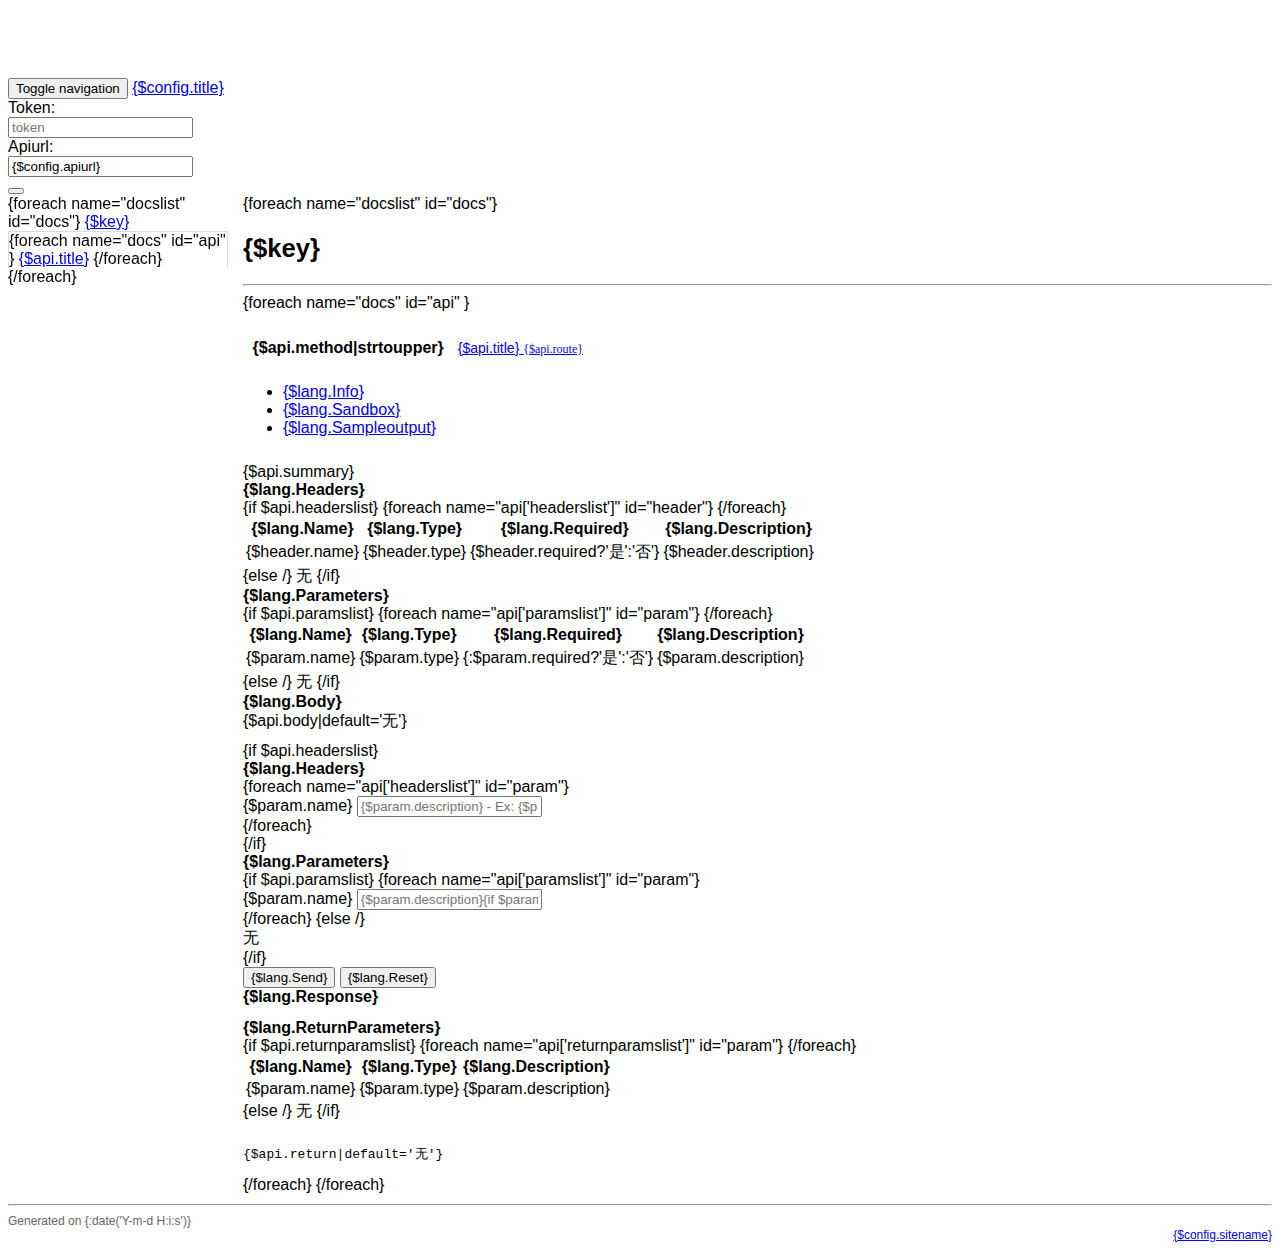
<file: petDoctor/backend/application/admin/command/Api/template/index.html>
<!DOCTYPE html>
<html lang="{$config.language}">
    <head>
        <meta charset="utf-8">
        <meta http-equiv="X-UA-Compatible" content="IE=edge">
        <meta name="viewport" content="width=device-width, initial-scale=1.0">
        <meta name="description" content="">
        <title>{$config.title}</title>

        <!-- Bootstrap Core CSS -->
        <link href="https://cdn.staticfile.org/twitter-bootstrap/3.3.7/css/bootstrap.min.css" rel="stylesheet">

        <!-- Plugin CSS -->
        <link href="https://cdn.staticfile.org/font-awesome/4.7.0/css/font-awesome.min.css" rel="stylesheet">

        <!-- HTML5 Shim and Respond.js IE8 support of HTML5 elements and media queries -->
        <!--[if lt IE 9]>
        <script src="https://cdn.staticfile.org/html5shiv/3.7.3/html5shiv.min.js"></script>
        <script src="https://cdn.staticfile.org/respond.js/1.4.2/respond.min.js"></script>
        <![endif]-->

        <style type="text/css">
            body {
                padding-top: 70px; margin-bottom: 15px;
                -webkit-font-smoothing: antialiased;
                -moz-osx-font-smoothing: grayscale;
                font-family: "Roboto", "SF Pro SC", "SF Pro Display", "SF Pro Icons", "PingFang SC", BlinkMacSystemFont, -apple-system, "Segoe UI", "Microsoft Yahei", "Ubuntu", "Cantarell", "Fira Sans", "Droid Sans", "Helvetica Neue", "Helvetica", "Arial", sans-serif;
                font-weight: 400;
            }
            h2        { font-size: 1.6em; }
            hr        { margin-top: 10px; }
            .tab-pane { padding-top: 10px; }
            .mt0      { margin-top: 0px; }
            .footer   { font-size: 12px; color: #666; }
            .label    { display: inline-block; min-width: 65px; padding: 0.3em 0.6em 0.3em; }
            .string   { color: green; }
            .number   { color: darkorange; }
            .boolean  { color: blue; }
            .null     { color: magenta; }
            .key      { color: red; }
            .popover  { max-width: 400px; max-height: 400px; overflow-y: auto;}
            .list-group.panel > .list-group-item {
            }
            .list-group-item:last-child {
                border-radius:0;
            }
            h4.panel-title a {
                font-weight:normal;
                font-size:14px;
            }
            h4.panel-title a .text-muted {
                font-size:12px;
                font-weight:normal;
                font-family: 'Verdana';
            }
            #sidebar {
                width: 220px;
                position: fixed;
                margin-left: -240px;
                overflow-y:auto;
            }
            #sidebar > .list-group {
                margin-bottom:0;
            }
            #sidebar > .list-group > a{
                text-indent:0;
            }
            #sidebar .child {
                border:1px solid #ddd;
                border-bottom:none;
            }
            #sidebar .child > a {
                border:0;
            }
            #sidebar .list-group a.current {
                background:#f5f5f5;
            }
            @media (max-width: 1620px){
                #sidebar {
                    margin:0;
                }
                #accordion {
                    padding-left:235px;
                }
            }
            @media (max-width: 768px){
                #sidebar {
                    display: none;
                }
                #accordion {
                    padding-left:0px;
                }
            }
            .label-primary {
                background-color: #248aff;
            }

        </style>
    </head>
    <body>
        <!-- Fixed navbar -->
        <div class="navbar navbar-default navbar-fixed-top" role="navigation">
            <div class="container">
                <div class="navbar-header">
                    <button type="button" class="navbar-toggle" data-toggle="collapse" data-target=".navbar-collapse">
                        <span class="sr-only">Toggle navigation</span>
                        <span class="icon-bar"></span>
                        <span class="icon-bar"></span>
                        <span class="icon-bar"></span>
                    </button>
                    <a class="navbar-brand" href="./" target="_blank">{$config.title}</a>
                </div>
                <div class="navbar-collapse collapse">
                    <form class="navbar-form navbar-right">
                        <div class="form-group">
                            Token:
                        </div>
                        <div class="form-group">
                            <input type="text" class="form-control input-sm" data-toggle="tooltip" title="{$lang.Tokentips}" placeholder="token" id="token" />
                        </div>
                        <div class="form-group">
                            Apiurl:
                        </div>
                        <div class="form-group">
                            <input id="apiUrl" type="text" class="form-control input-sm" data-toggle="tooltip" title="{$lang.Apiurltips}" placeholder="https://api.mydomain.com" value="{$config.apiurl}" />
                        </div>
                        <div class="form-group">
                            <button type="button" class="btn btn-success btn-sm" data-toggle="tooltip" title="{$lang.Savetips}" id="save_data">
                                <span class="glyphicon glyphicon-floppy-disk" aria-hidden="true"></span>
                            </button>
                        </div>
                    </form>
                </div><!--/.nav-collapse -->
            </div>
        </div>

        <div class="container">
            <!-- menu -->
            <div id="sidebar">
                <div class="list-group panel">
                    {foreach name="docslist" id="docs"}
                    <a href="#{$key}" class="list-group-item" data-toggle="collapse" data-parent="#sidebar">{$key}  <i class="fa fa-caret-down"></i></a>
                    <div class="child collapse" id="{$key}">
                        {foreach name="docs" id="api" }
                        <a href="javascript:;" data-id="{$api.id}" class="list-group-item">{$api.title}</a>
                        {/foreach}
                    </div>
                    {/foreach}
                </div>
            </div>
            <div class="panel-group" id="accordion">
                {foreach name="docslist" id="docs"}
                <h2>{$key}</h2>
                <hr>
                {foreach name="docs" id="api" }
                <div class="panel panel-default">
                    <div class="panel-heading" id="heading-{$api.id}">
                        <h4 class="panel-title">
                            <span class="label {$api.method_label}">{$api.method|strtoupper}</span>
                            <a data-toggle="collapse" data-parent="#accordion{$api.id}" href="#collapseOne{$api.id}"> {$api.title} <span class="text-muted">{$api.route}</span></a>
                        </h4>
                    </div>
                    <div id="collapseOne{$api.id}" class="panel-collapse collapse">
                        <div class="panel-body">

                            <!-- Nav tabs -->
                            <ul class="nav nav-tabs" id="doctab{$api.id}">
                                <li class="active"><a href="#info{$api.id}" data-toggle="tab">{$lang.Info}</a></li>
                                <li><a href="#sandbox{$api.id}" data-toggle="tab">{$lang.Sandbox}</a></li>
                                <li><a href="#sample{$api.id}" data-toggle="tab">{$lang.Sampleoutput}</a></li>
                            </ul>

                            <!-- Tab panes -->
                            <div class="tab-content">

                                <div class="tab-pane active" id="info{$api.id}">
                                    <div class="well">
                                        {$api.summary}
                                    </div>
                                    <div class="panel panel-default">
                                        <div class="panel-heading"><strong>{$lang.Headers}</strong></div>
                                        <div class="panel-body">
                                            {if $api.headerslist}
                                            <table class="table table-hover">
                                                <thead>
                                                    <tr>
                                                        <th>{$lang.Name}</th>
                                                        <th>{$lang.Type}</th>
                                                        <th>{$lang.Required}</th>
                                                        <th>{$lang.Description}</th>
                                                    </tr>
                                                </thead>
                                                <tbody>
                                                    {foreach name="api['headerslist']" id="header"}
                                                    <tr>
                                                        <td>{$header.name}</td>
                                                        <td>{$header.type}</td>
                                                        <td>{$header.required?'是':'否'}</td>
                                                        <td>{$header.description}</td>
                                                    </tr>
                                                    {/foreach}
                                                </tbody>
                                            </table>
                                            {else /}
                                            无
                                            {/if}
                                        </div>
                                    </div>
                                    <div class="panel panel-default">
                                        <div class="panel-heading"><strong>{$lang.Parameters}</strong></div>
                                        <div class="panel-body">
                                            {if $api.paramslist}
                                            <table class="table table-hover">
                                                <thead>
                                                    <tr>
                                                        <th>{$lang.Name}</th>
                                                        <th>{$lang.Type}</th>
                                                        <th>{$lang.Required}</th>
                                                        <th>{$lang.Description}</th>
                                                    </tr>
                                                </thead>
                                                <tbody>
                                                    {foreach name="api['paramslist']" id="param"}
                                                    <tr>
                                                        <td>{$param.name}</td>
                                                        <td>{$param.type}</td>
                                                        <td>{:$param.required?'是':'否'}</td>
                                                        <td>{$param.description}</td>
                                                    </tr>
                                                    {/foreach}
                                                </tbody>
                                            </table>
                                            {else /}
                                            无
                                            {/if}
                                        </div>
                                    </div>
                                    <div class="panel panel-default">
                                        <div class="panel-heading"><strong>{$lang.Body}</strong></div>
                                        <div class="panel-body">
                                            {$api.body|default='无'}
                                        </div>
                                    </div>
                                </div><!-- #info -->

                                <div class="tab-pane" id="sandbox{$api.id}">
                                    <div class="row">
                                        <div class="col-md-12">
                                            {if $api.headerslist}
                                            <div class="panel panel-default">
                                                <div class="panel-heading"><strong>{$lang.Headers}</strong></div>
                                                <div class="panel-body">
                                                    <div class="headers">
                                                        {foreach name="api['headerslist']" id="param"}
                                                        <div class="form-group">
                                                            <label class="control-label" for="{$param.name}">{$param.name}</label>
                                                            <input type="{$param.type}" class="form-control input-sm" id="{$param.name}" {if $param.required}required{/if} placeholder="{$param.description} - Ex: {$param.sample}" name="{$param.name}">
                                                        </div>
                                                        {/foreach}
                                                    </div>
                                                </div>
                                            </div>
                                            {/if}
                                            <div class="panel panel-default">
                                                <div class="panel-heading"><strong>{$lang.Parameters}</strong></div>
                                                <div class="panel-body">
                                                    <form enctype="application/x-www-form-urlencoded" role="form" action="{$api.route}" method="{$api.method}" name="form{$api.id}" id="form{$api.id}">
                                                        {if $api.paramslist}
                                                        {foreach name="api['paramslist']" id="param"}
                                                        <div class="form-group">
                                                            <label class="control-label" for="{$param.name}">{$param.name}</label>
                                                            <input type="{$param.type}" class="form-control input-sm" id="{$param.name}" {if $param.required}required{/if} placeholder="{$param.description}{if $param.sample} - 例: {$param.sample}{/if}" name="{$param.name}">
                                                        </div>
                                                        {/foreach}
                                                        {else /}
                                                        <div class="form-group">
                                                            无
                                                        </div>
                                                        {/if}
                                                        <div class="form-group">
                                                            <button type="submit" class="btn btn-success send" rel="{$api.id}">{$lang.Send}</button>
                                                            <button type="reset" class="btn btn-info" rel="{$api.id}">{$lang.Reset}</button>
                                                        </div>
                                                    </form>
                                                </div>
                                            </div>
                                            <div class="panel panel-default">
                                                <div class="panel-heading"><strong>{$lang.Response}</strong></div>
                                                <div class="panel-body">
                                                    <div class="row">
                                                        <div class="col-md-12" style="overflow-x:auto">
                                                            <pre id="response_headers{$api.id}"></pre>
                                                            <pre id="response{$api.id}"></pre>
                                                        </div>
                                                    </div>
                                                </div>
                                            </div>
                                            <div class="panel panel-default">
                                                <div class="panel-heading"><strong>{$lang.ReturnParameters}</strong></div>
                                                <div class="panel-body">
                                                    {if $api.returnparamslist}
                                                    <table class="table table-hover">
                                                        <thead>
                                                            <tr>
                                                                <th>{$lang.Name}</th>
                                                                <th>{$lang.Type}</th>
                                                                <th>{$lang.Description}</th>
                                                            </tr>
                                                        </thead>
                                                        <tbody>
                                                            {foreach name="api['returnparamslist']" id="param"}
                                                            <tr>
                                                                <td>{$param.name}</td>
                                                                <td>{$param.type}</td>
                                                                <td>{$param.description}</td>
                                                            </tr>
                                                            {/foreach}
                                                        </tbody>
                                                    </table>
                                                    {else /}
                                                    无
                                                    {/if}
                                                </div>
                                            </div>
                                        </div>
                                    </div>
                                </div><!-- #sandbox -->

                                <div class="tab-pane" id="sample{$api.id}">
                                    <div class="row">
                                        <div class="col-md-12">
                                            <pre id="sample_response{$api.id}">{$api.return|default='无'}</pre>
                                        </div>
                                    </div>
                                </div><!-- #sample -->

                            </div><!-- .tab-content -->
                        </div>
                    </div>
                </div>
                {/foreach}
                {/foreach}
            </div>

            <hr>

            <div class="row mt0 footer">
                <div class="col-md-6" align="left">
                    Generated on {:date('Y-m-d H:i:s')}
                </div>
                <div class="col-md-6" align="right">
                    <a href="./" target="_blank">{$config.sitename}</a>
                </div>
            </div>

        </div> <!-- /container -->

        <!-- jQuery -->
        <script src="https://cdn.staticfile.org/jquery/2.1.4/jquery.min.js"></script>

        <!-- Bootstrap Core JavaScript -->
        <script src="https://cdn.staticfile.org/twitter-bootstrap/3.3.7/js/bootstrap.min.js"></script>

        <script type="text/javascript">
            function syntaxHighlight(json) {
                if (typeof json != 'string') {
                    json = JSON.stringify(json, undefined, 2);
                }
                json = json.replace(/&/g, '&amp;').replace(/</g, '&lt;').replace(/>/g, '&gt;');
                return json.replace(/("(\\u[a-zA-Z0-9]{4}|\\[^u]|[^\\"])*"(\s*:)?|\b(true|false|null)\b|-?\d+(?:\.\d*)?(?:[eE][+\-]?\d+)?)/g, function (match) {
                    var cls = 'number';
                    if (/^"/.test(match)) {
                        if (/:$/.test(match)) {
                            cls = 'key';
                        } else {
                            cls = 'string';
                        }
                    } else if (/true|false/.test(match)) {
                        cls = 'boolean';
                    } else if (/null/.test(match)) {
                        cls = 'null';
                    }
                    return '<span class="' + cls + '">' + match + '</span>';
                });
            }

            function prepareStr(str) {
                try {
                    return syntaxHighlight(JSON.stringify(JSON.parse(str.replace(/'/g, '"')), null, 2));
                } catch (e) {
                    return str;
                }
            }
            var storage = (function () {
                var uid = new Date;
                var storage;
                var result;
                try {
                    (storage = window.localStorage).setItem(uid, uid);
                    result = storage.getItem(uid) == uid;
                    storage.removeItem(uid);
                    return result && storage;
                } catch (exception) {
                }
            }());

            $.fn.serializeObject = function ()
            {
                var o = {};
                var a = this.serializeArray();
                $.each(a, function () {
                    if (!this.value) {
                        return;
                    }
                    if (o[this.name] !== undefined) {
                        if (!o[this.name].push) {
                            o[this.name] = [o[this.name]];
                        }
                        o[this.name].push(this.value || '');
                    } else {
                        o[this.name] = this.value || '';
                    }
                });
                return o;
            };

            $(document).ready(function () {

                if (storage) {
                    storage.getItem('token') && $('#token').val(storage.getItem('token'));
                    storage.getItem('apiUrl') && $('#apiUrl').val(storage.getItem('apiUrl'));
                }

                $('[data-toggle="tooltip"]').tooltip({
                    placement: 'bottom'
                });

                $(window).on("resize", function(){
                    $("#sidebar").css("max-height", $(window).height()-80);
                });

                $(window).trigger("resize");

                $(document).on("click", "#sidebar .list-group > .list-group-item", function(){
                    $("#sidebar .list-group > .list-group-item").removeClass("current");
                    $(this).addClass("current");
                });
                $(document).on("click", "#sidebar .child a", function(){
                    var heading = $("#heading-"+$(this).data("id"));
                    if(!heading.next().hasClass("in")){
                        $("a", heading).trigger("click");
                    }
                    $("html,body").animate({scrollTop:heading.offset().top-70});
                });

                $('code[id^=response]').hide();

                $.each($('pre[id^=sample_response],pre[id^=sample_post_body]'), function () {
                    if ($(this).html() == 'NA') {
                        return;
                    }
                    var str = prepareStr($(this).html());
                    $(this).html(str);
                });

                $("[data-toggle=popover]").popover({placement: 'right'});

                $('[data-toggle=popover]').on('shown.bs.popover', function () {
                    var $sample = $(this).parent().find(".popover-content"),
                            str = $(this).data('content');
                    if (typeof str == "undefined" || str === "") {
                        return;
                    }
                    var str = prepareStr(str);
                    $sample.html('<pre>' + str + '</pre>');
                });

                $('body').on('click', '#save_data', function (e) {
                    if (storage) {
                        storage.setItem('token', $('#token').val());
                        storage.setItem('apiUrl', $('#apiUrl').val());
                    } else {
                        alert('Your browser does not support local storage');
                    }
                });

                $('body').on('click', '.send', function (e) {
                    e.preventDefault();
                    var form = $(this).closest('form');
                    //added /g to get all the matched params instead of only first
                    var matchedParamsInRoute = $(form).attr('action').match(/[^{]+(?=\})/g);
                    var theId = $(this).attr('rel');
                    //keep a copy of action attribute in order to modify the copy
                    //instead of the initial attribute
                    var url = $(form).attr('action');
                    var method = $(form).prop('method').toLowerCase() || 'get';

                    var formData = new FormData();

                    $(form).find('input').each(function (i, input) {
                        if ($(input).attr('type').toLowerCase() == 'file') {
                            formData.append($(input).attr('name'), $(input)[0].files[0]);
                            method = 'post';
                        } else {
                            formData.append($(input).attr('name'), $(input).val())
                        }
                    });

                    var index, key, value;

                    if (matchedParamsInRoute) {
                        var params = {};
                        formData.forEach(function(value, key){
                            params[key] = value;
                        });
                        for (index = 0; index < matchedParamsInRoute.length; ++index) {
                            try {
                                key = matchedParamsInRoute[index];
                                value = params[key];
                                if (typeof value == "undefined")
                                    value = "";
                                url = url.replace("\{" + key + "\}", value);
                                formData.delete(key);
                            } catch (err) {
                                console.log(err);
                            }
                        }
                    }

                    var headers = {};

                    var token = $('#token').val();
                    if (token.length > 0) {
                        headers['token'] = token;
                    }

                    $("#sandbox" + theId + " .headers input[type=text]").each(function () {
                        val = $(this).val();
                        if (val.length > 0) {
                            headers[$(this).prop('name')] = val;
                        }
                    });

                    $.ajax({
                        url: $('#apiUrl').val() + url,
                        data: method == 'get' ? $(form).serialize() : formData,
                        type: method,
                        dataType: 'json',
                        contentType: false,
                        processData: false,
                        headers: headers,
                        xhrFields: {
                            withCredentials: true
                        },
                        success: function (data, textStatus, xhr) {
                            if (typeof data === 'object') {
                                var str = JSON.stringify(data, null, 2);
                                $('#response' + theId).html(syntaxHighlight(str));
                            } else {
                                $('#response' + theId).html(data || '');
                            }
                            $('#response_headers' + theId).html('HTTP ' + xhr.status + ' ' + xhr.statusText + '<br/><br/>' + xhr.getAllResponseHeaders());
                            $('#response' + theId).show();
                        },
                        error: function (xhr, textStatus, error) {
                            try {
                                var str = JSON.stringify($.parseJSON(xhr.responseText), null, 2);
                            } catch (e) {
                                var str = xhr.responseText;
                            }
                            $('#response_headers' + theId).html('HTTP ' + xhr.status + ' ' + xhr.statusText + '<br/><br/>' + xhr.getAllResponseHeaders());
                            $('#response' + theId).html(syntaxHighlight(str));
                            $('#response' + theId).show();
                        }
                    });
                    return false;
                });
            });
        </script>
    </body>
</html>
</file>
